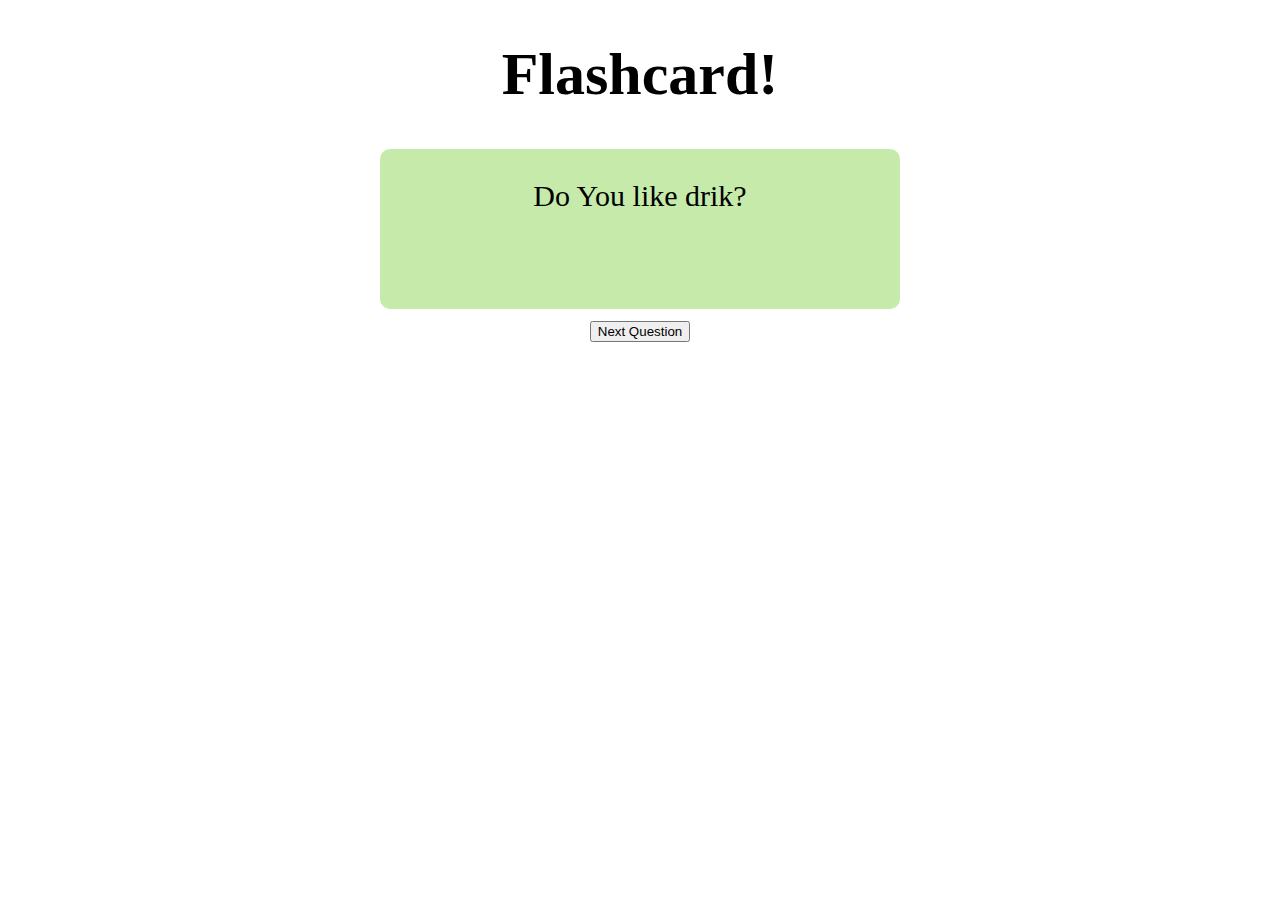
<file: test/index.html>
<!DOCTYPE html>
<html>
<head>
    <meta charset="utf-8" />
    <meta >
    <title>Flashcard</title>
    <meta name="viewport">
    <link rel="stylesheet" type="text/css" href="style.css" />
</head>

<body>
    <h1>Flashcard!</h1>
    <div class = "flashcard" id='flashcard' onclick="pressAnswer()">
    </div>
    <div class = "nextButton">
        <button id = "nextQuestion"onclick="nextQuestion()">Next Question</button>
    </div>

</body>
<script src="main.js"></script>
</html>
</file>
<file: test/style.css>
body{
    font-family: Sunflower;
    font-size: 30px;
}


.flashcard{
    background-color: #c6eaaa;
    background-repeat: no-repeat;
    padding: 45px;
    border-radius: 10px;
        margin: 0 auto;
        max-width: 460px;
        padding: 30px;
        text-align: left;
    text-align: center;
    height: 100px;
}

.nextButton{
    height: 50px;
    margin: auto;
    text-align: center;
}

h1{
  text-align: center;
  
}
</file>
